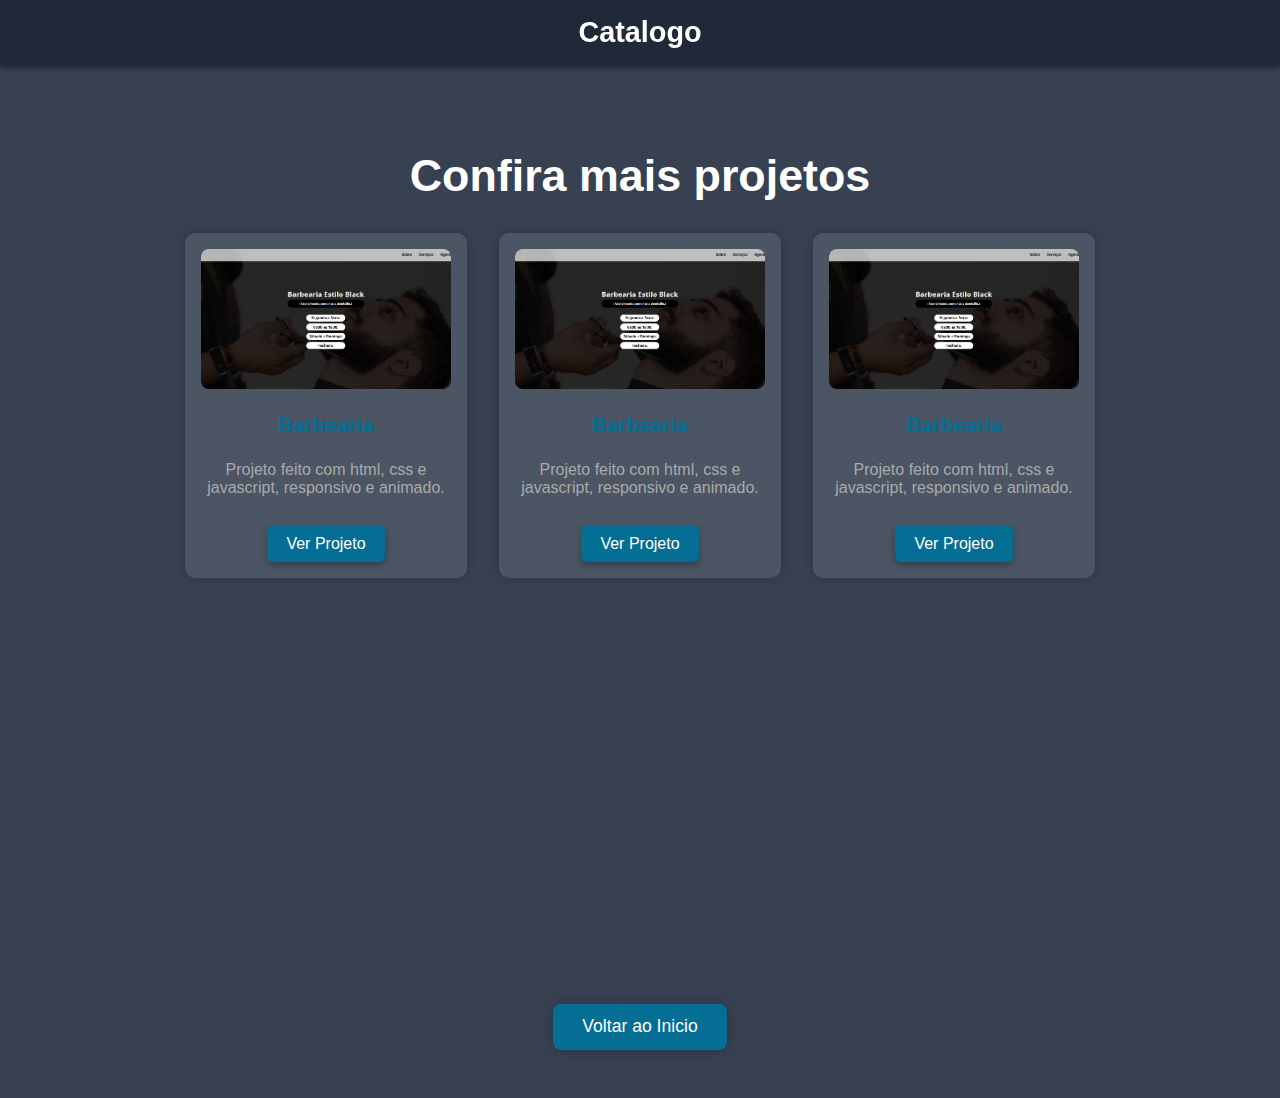
<file: html/projetos.html>
<!DOCTYPE html>
<html lang="pt-BR">

<head>
    <meta charset="UTF-8" />
    <meta name="viewport" content="width=device-width, initial-scale=1" />
    <title>Catalogo | Projetos</title>
    <link rel="shortcut icon" href="../img/icone.ico" type="image/x-icon">
    <style>
        :root {
            --primario: #374151;
            --destaques: #046e94;
            --texto: #fff;
            --cinza: #aaaaaa;
        }

        body {
            margin: 0;
            font-family: 'Segoe UI', Tahoma, Geneva, Verdana, sans-serif;
            background: var(--primario);
            color: var(--texto);
            scroll-behavior: smooth;
        }

        header {
            background: #1f2937;
            padding: 1rem 2rem;
            text-align: center;
            font-size: 1.8rem;
            font-weight: bold;
            position: sticky;
            top: 0;
            z-index: 10;
            box-shadow: 0 2px 6px rgba(0, 0, 0, 0.5);
        }

        main.projetos {
            padding: 3rem 2rem;
            max-width: 1100px;
            margin: 0 auto;
            text-align: center;
        }

        main.projetos h2 {
            font-size: 2.8rem;
            margin-bottom: 2rem;
        }

        .lista-projetos {
            display: flex;
            flex-wrap: wrap;
            gap: 2rem;
            justify-content: center;
        }

        .projeto {
            background: #4b5563;
            border-radius: 10px;
            padding: 1rem;
            width: 250px;
            color: var(--texto);
            text-align: center;
            box-shadow: 0 0 12px rgba(0, 0, 0, 0.2);
            transition: transform 0.3s ease;
            display: flex;
            flex-direction: column;
            align-items: center;
            opacity: 0;
            transform: translateY(30px);
            transition: opacity 0.6s ease, transform 0.6s ease;
        }

        .projeto.ativo {
            opacity: 1;
            transform: translateY(0);
        }

        .projeto:hover {
            transform: translateY(-5px);
        }

        .projeto img {
            width: 100%;
            height: 140px;
            object-fit: cover;
            border-radius: 8px;
            margin-bottom: 1rem;
        }

        .projeto h3 {
            font-size: 1.3rem;
            margin: 0.5rem 0;
            color: var(--destaques);
        }

        .projeto p {
            font-size: 1rem;
            color: var(--cinza);
            margin-bottom: 1rem;
            min-height: 3rem;
        }

        .botao {
            background: var(--destaques);
            color: var(--texto);
            padding: 0.6rem 1.2rem;
            border-radius: 6px;
            text-decoration: none;
            font-size: 1rem;
            transition: background 0.3s ease;
            box-shadow: 0 3px 6px rgba(0, 0, 0, 0.3);
            user-select: none;
        }

        .botao:hover {
            background: #03526f;
        }

        .botao-voltar {
            display: inline-block;
            margin-top: 3rem;
            padding: 0.8rem 1.8rem;
            background: var(--destaques);
            color: var(--texto);
            border-radius: 8px;
            font-size: 1.1rem;
            text-decoration: none;
            box-shadow: 0 0 12px rgba(0, 0, 0, 0.25);
            transition: background 0.3s ease;
        }

        .botao-voltar:hover {
            background: #03526f;
        }

        @media (max-width: 768px) {
            .lista-projetos {
                flex-direction: column;
                align-items: center;
            }

            .projeto {
                width: 90%;
            }
        }
    </style>
</head>

<body id="topo">
    <header>
        Catalogo
    </header>

    <main class="projetos">
        <h2>Confira mais projetos</h2>

        <div class="lista-projetos">
            <div class="projeto" data-animar="projeto">
                <img src="../img/barbearia.PNG" alt="barbearia" />
                <h3>Barbearia</h3>
                <p>Projeto feito com html, css e javascript, responsivo e animado.</p>
                <a href="#" class="botao" target="_blank" rel="noopener noreferrer">Ver Projeto</a>
            </div>
            <div class="projeto" data-animar="projeto">
                <img src="../img/barbearia.PNG" alt="barbearia" />
                <h3>Barbearia</h3>
                <p>Projeto feito com html, css e javascript, responsivo e animado.</p>
                <a href="#" class="botao" target="_blank" rel="noopener noreferrer">Ver Projeto</a>
            </div>
            <div class="projeto" data-animar="projeto">
                <img src="../img/barbearia.PNG" alt="barbearia" />
                <h3>Barbearia</h3>
                <p>Projeto feito com html, css e javascript, responsivo e animado.</p>
                <a href="#" class="botao" target="_blank" rel="noopener noreferrer">Ver Projeto</a>
            </div>
            <div class="projeto" data-animar="projeto">
                <img src="../img/barbearia.PNG" alt="barbearia" />
                <h3>Barbearia</h3>
                <p>Projeto feito com html, css e javascript, responsivo e animado.</p>
                <a href="#" class="botao" target="_blank" rel="noopener noreferrer">Ver Projeto</a>
            </div>
            <div class="projeto" data-animar="projeto">
                <img src="../img/barbearia.PNG" alt="barbearia" />
                <h3>Barbearia</h3>
                <p>Projeto feito com html, css e javascript, responsivo e animado.</p>
                <a href="#" class="botao" target="_blank" rel="noopener noreferrer">Ver Projeto</a>
            </div>
        </div>

        <a href="../index.html" class="botao-voltar">Voltar ao Inicio</a>
    </main>

    <script>
        // Anima os projetos um a um
        window.addEventListener('load', () => {
            const projetos = document.querySelectorAll('[data-animar="projeto"]');
            projetos.forEach((projeto, i) => {
                setTimeout(() => {
                    projeto.classList.add('ativo');
                }, i * 250); // 250ms entre cada um
            });
        });
    </script>
</body>

</html>
</file>
